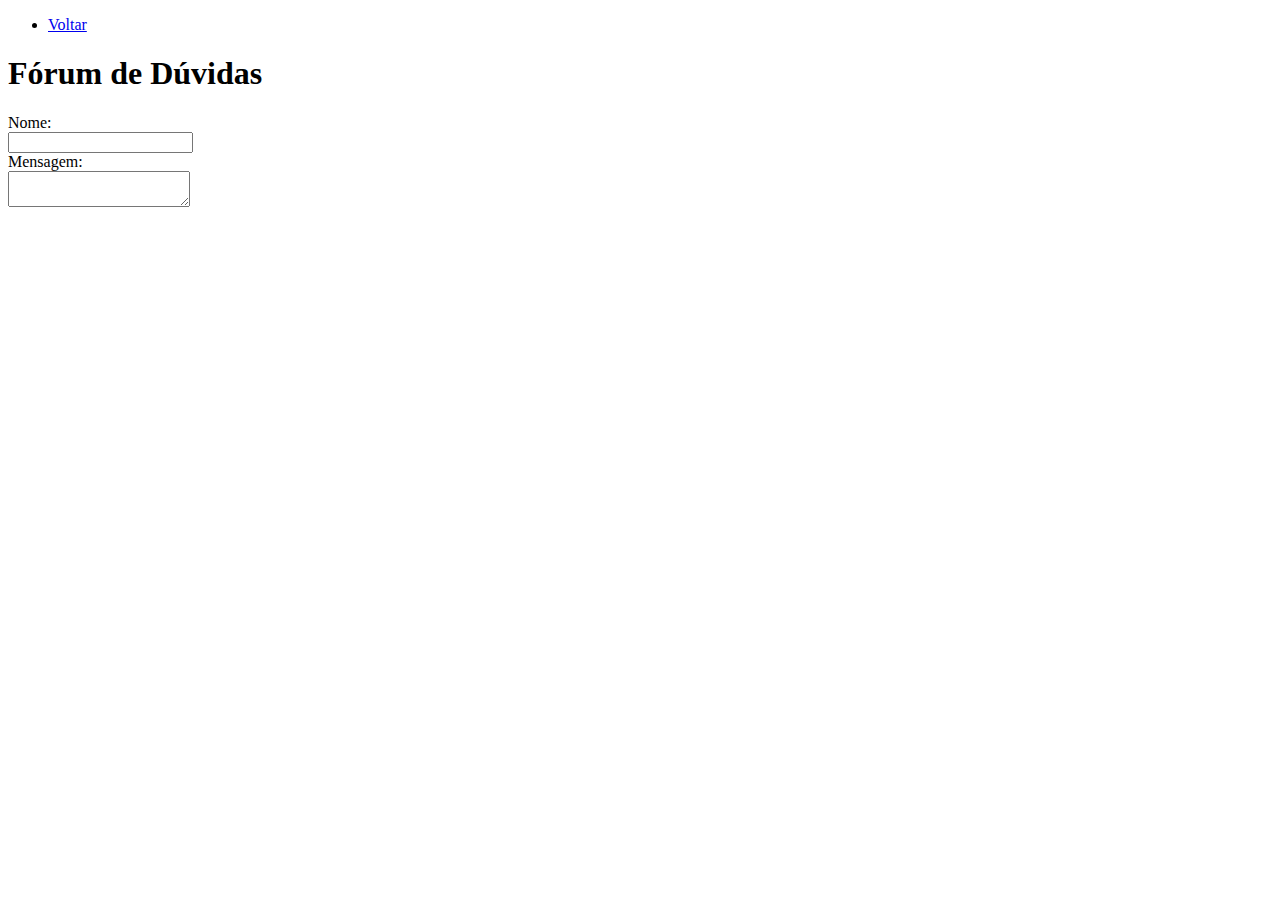
<file: ajuda.html>
<!DOCTYPE html>
<html lang="pt-br">
<head>
    <meta charset="UTF-8">
    <meta http-equiv="X-UA-Compatible" content="IE=edge">
    <meta name="viewport" content="width=device-width, initial-scale=1.0">
    <title>Ajuda</title>
</head>
<body>
    <div>
        <ul>
            <li>
                <a href="index.html"> Voltar</a>

            </li>




        </ul>

    </div>

<body>

    <h1>Fórum de Dúvidas</h1>

    <label>Nome: </label>
    <br>
    <input>
    <label>
        <br>
        Mensagem: </label>
    <br>
    <textarea></textarea>
    <br>



    
</body>
</html>
</file>
